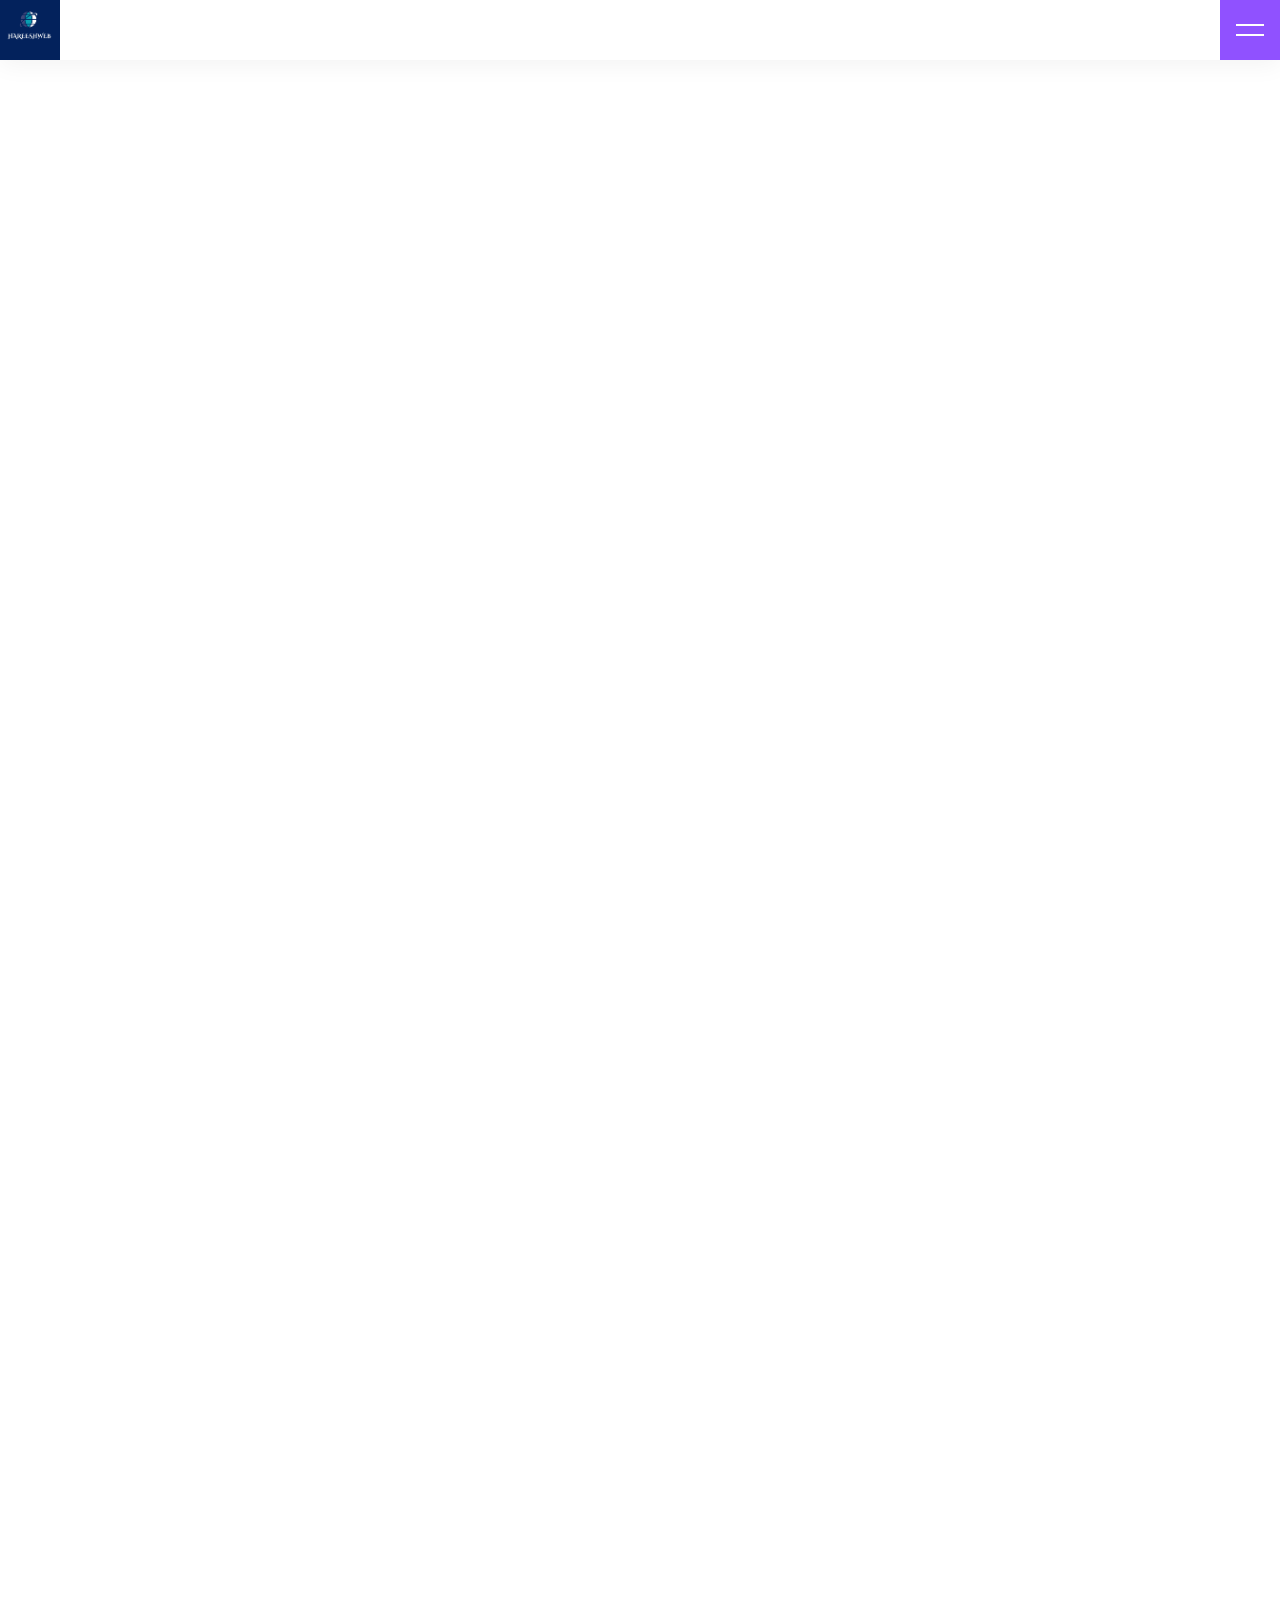
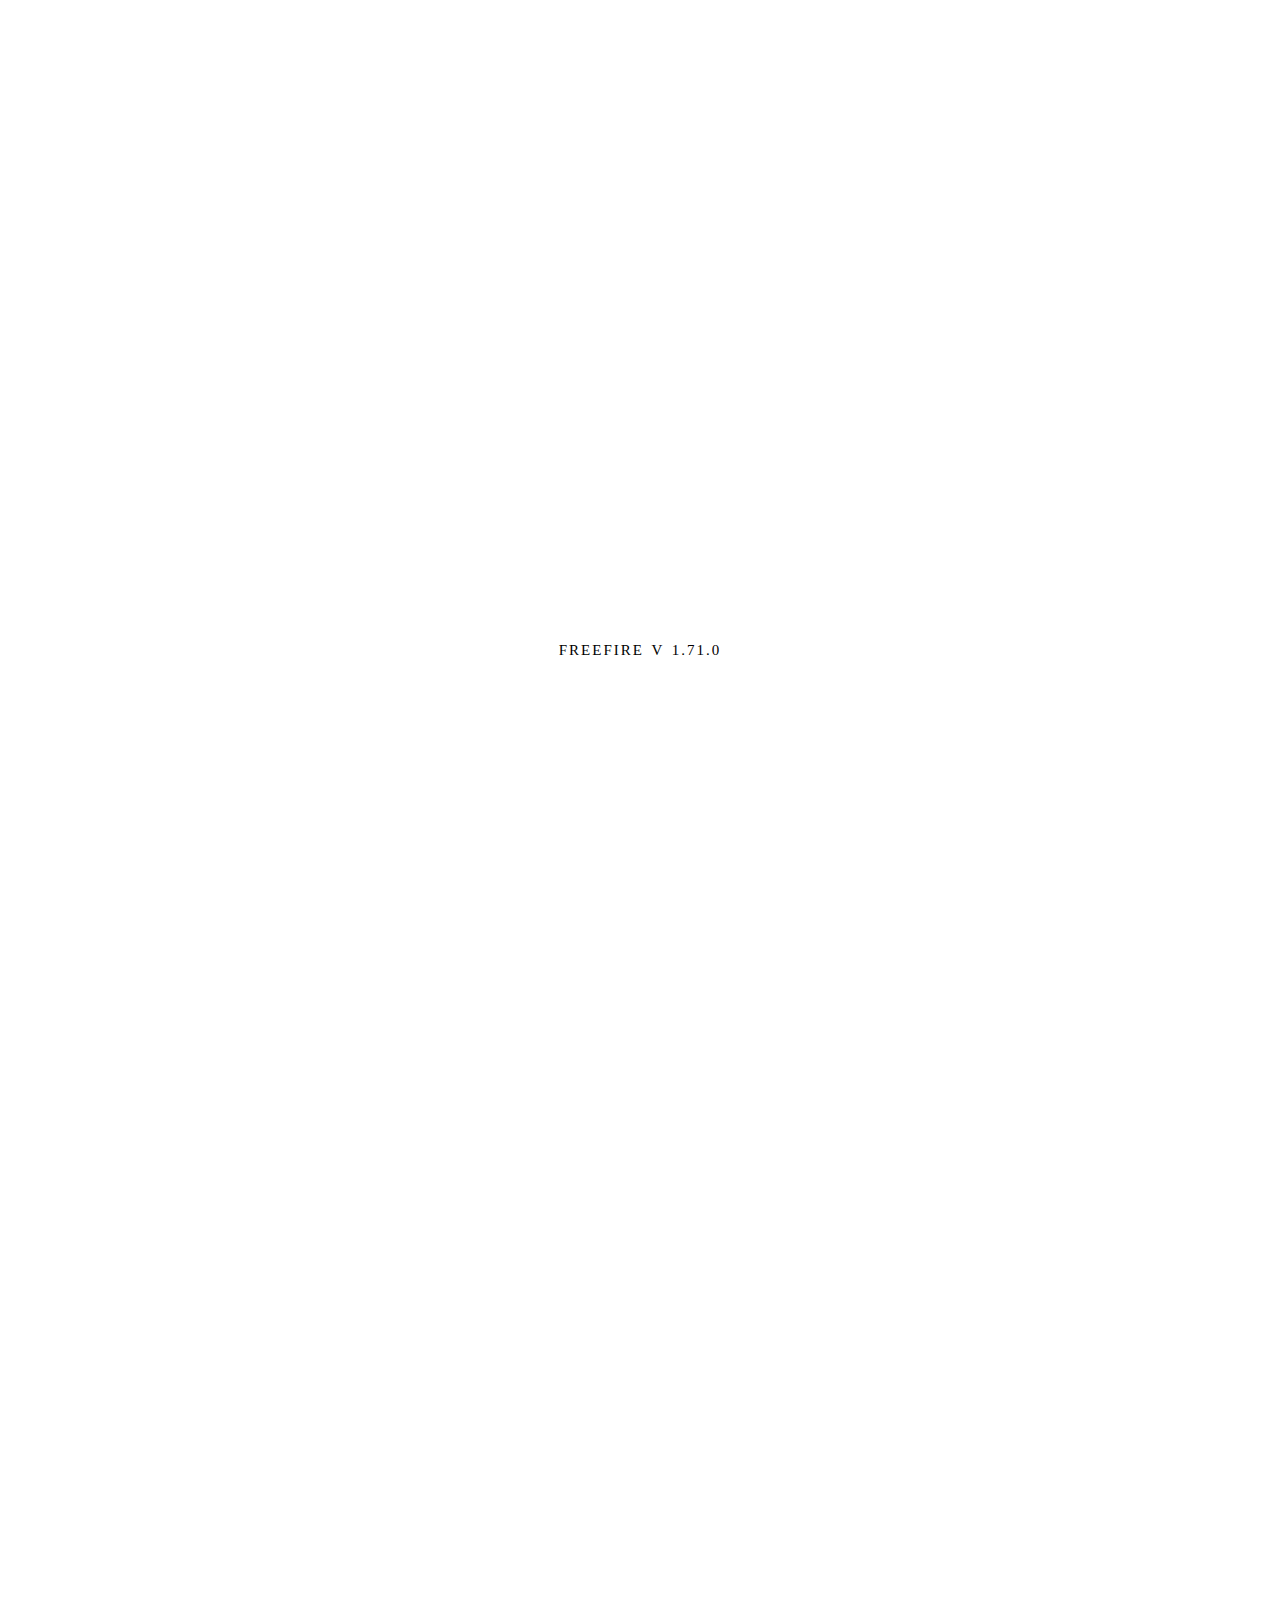
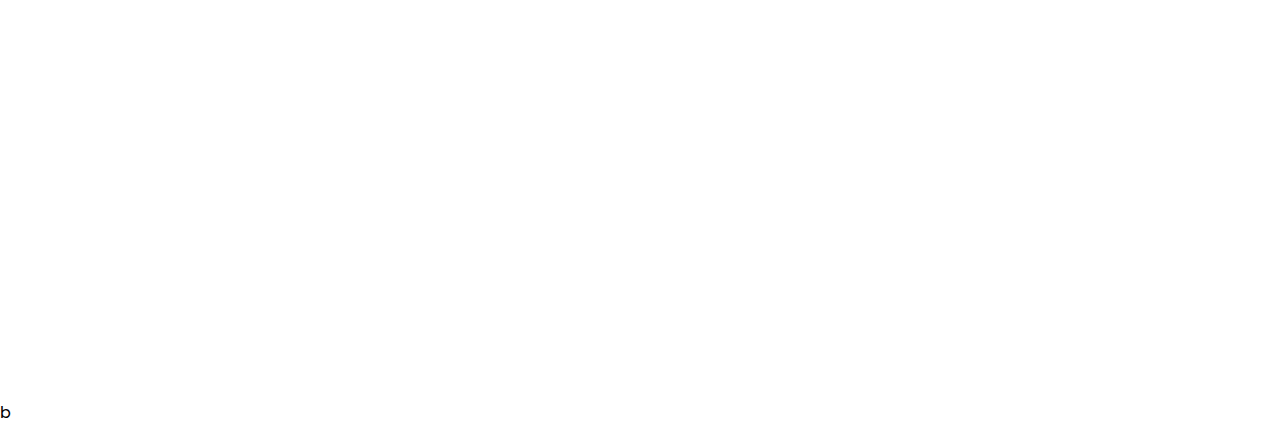
<file: index.html>
<!DOCTYPE html>
<html lang="en">
<head>
				<meta charset="UTF-8">
				<link rel="stylesheet" href="style.css">
				<link rel="stylesheet" href="https://cdnjs.cloudflare.com/ajax/libs/font-awesome/6.1.0/css/all.min.css" integrity="sha512-10/jx2EXwxxWqCLX/hHth/vu2KY3jCF70dCQB8TSgNjbCVAC/8vai53GfMDrO2Emgwccf2pJqxct9ehpzG+MTw==" crossorigin="anonymous" referrerpolicy="no-referrer" />
				
				
</head>
<body>
			<header id="header">
							<img class="logo"src="logo.png" alt="">
							<div id="toggle"></div>
							<div id="navbar">
											<ul>
															<li><a href="#home">Home</a></li>
															<li><a href="#about">About</a></li>
															<li><a href="#downloads">Downloads</a></li>
															<li><a href="#contact">Contact</a></li>
											</ul>
							</div>
			</header>	
			
			<section id="home">
		
			</section>
			<section id="about"">
							
			</section>
			<section id="downloads">
							<a href="https://freefire.onelink.me/Io8U/fa1aa611" download> FREEFIRE V 1.71.0</a>
			</section>
			<section id="contact">
							
			</section>
			
		b


			<script type="text/javascript" charset="utf-8">
							const header=document.getElementById('header');
							const toggle=document.getElementById('toggle');
							const navbar=document.getElementById('navbar');
							
							
							document.onclick=function(e) {
											if(e.target.id !== 'header'&& e.target.id !== 'toggle' && e.target.id !== 'navbar'){
											toggle.classList.remove('active');
											navbar.classList.remove('active');
															
											}
								}
							
							toggle.onclick=function() {
											toggle.classList.toggle('active');
											navbar.classList.toggle('active');
										
										
							}
		 </script>	 
</body>
</html>
</file>
<file: style.css>
@import url('https://fonts.googleapis.com/css2?family=Poppins:wght@200;300;400;500;600;700;800;900&display=swap');
*
{
				margin: 0;
				padding: 0;
				box-sizing: border-box;
				font-family: 'Poppins', sans-serif;
				scroll-behavior: smooth;
				
}
body
{
				background: #fff;
				min-height: 100vh;
				overflow: hidden;
				
}
header
{
				position: fixed;
				top: 0;
				right:0 ;
				display: flex;
				justify-content: space-between;
				width: 100%;
				background: #fff;
				box-shadow: 0 5px 25px rgba(0,0,0,0.05);
				z-index: 1000;
				
}
.logo
{
				height: 60px;
				line-height: 60px;
				color:#12334e ;
				font-weight: 700;
				font-size: 2rem;
				text-decoration: none;
				cursor: pointer;
				align-items: center;
				padding-left: ;
				
}
#toggle
{
				position: absolute;
				top: 0;
				right: 0;
				width: 60px;
				height: 60px;
				background: #9051ff;
				cursor: pointer;
				display: flex;
				justify-content: center;
				align-items: center;
				
				
}
#toggle::before
{
				content: '';
				position: absolute;
				width: 28px;
				height: 2px;
				background: #fff;
				transform: translateY(-5px);
				transition: 0.2s;
				
				
}
#toggle::after
{
				content: '';
				position: absolute;
				width: 28px;
				height: 2px;
				background: #fff;
				transform: translateY(5px);
				transition: 0.2s;
				
				
}
#toggle.active::before
{
				transform: translateY(0px) rotate(45deg);				
				
}
#toggle.active::after
{
				transform: translateY(0px) rotate(-45deg);
				
}
#toggle.active
{
				background: #f7226a;
}
#navbar
{
				position: relative;
				height: 60px;
				right: 60px;
				background: #fff ;
				transition: 0.5s;
				width: 0px;
				overflow: hidden;
		
}
#navbar.active
{
				width: 660px;
				
				
}
#navbar ul
{
				position: relative;
				display: flex;
				flex-direction: row;			
				
				
}
#navbar ul li
{
				list-style: none;
}
#navbar ul li a
{
				color: #12334e;
				height: 60px;
				line-height: 60px;
				display: inline-block;
				text-decoration: none;
				font-size: 1.2rem;
				padding: 0 15px;
				letter-spacing: 2px;
				
				
}
#navbar ul li a:hover
{
				color: #fff;
				background: #9051ff;
								
}
section
{
				position: relative;
				display: flex;
				justify-content:center ;
				align-items: center;
				min-height: 100vh;
				font-family: Georgia, serif;
				font-size: 15px;
				letter-spacing: 2px;
				word-spacing: 2px;
				color: #000000;
				font-weight: 400;
				text-decoration: none;
				font-style: normal;
				font-variant: small-caps;
				text-transform: none;
				
								
}
section a
{
				
	  		font-family: Georgia, serif;
				font-size: 15px;
				letter-spacing: 2px;
				word-spacing: 2px;
				color: #000000;
				font-weight: 400;
				text-decoration: none;
				font-style: normal;
				font-variant: small-caps;
				text-transform: none;	
				
}

@media(max-width:350px)
{
				#navbar
				{
								position: fixed;
								bottom:-100%;
								right: 0;
								width: 100%;
								transition: 0.5;
								display: flex;
								justify-content: center;
								align-items: center;
				}
				#navbar.active
				{
								height: calc(100vh - 60px);
								width: 100%;
								bottom: 0;
								
								
				}
				#navbar ul
				{
								flex-direction: column;			
		     		justify-content: center;
	     			align-items: center;
	     		 
				}
}
</file>
